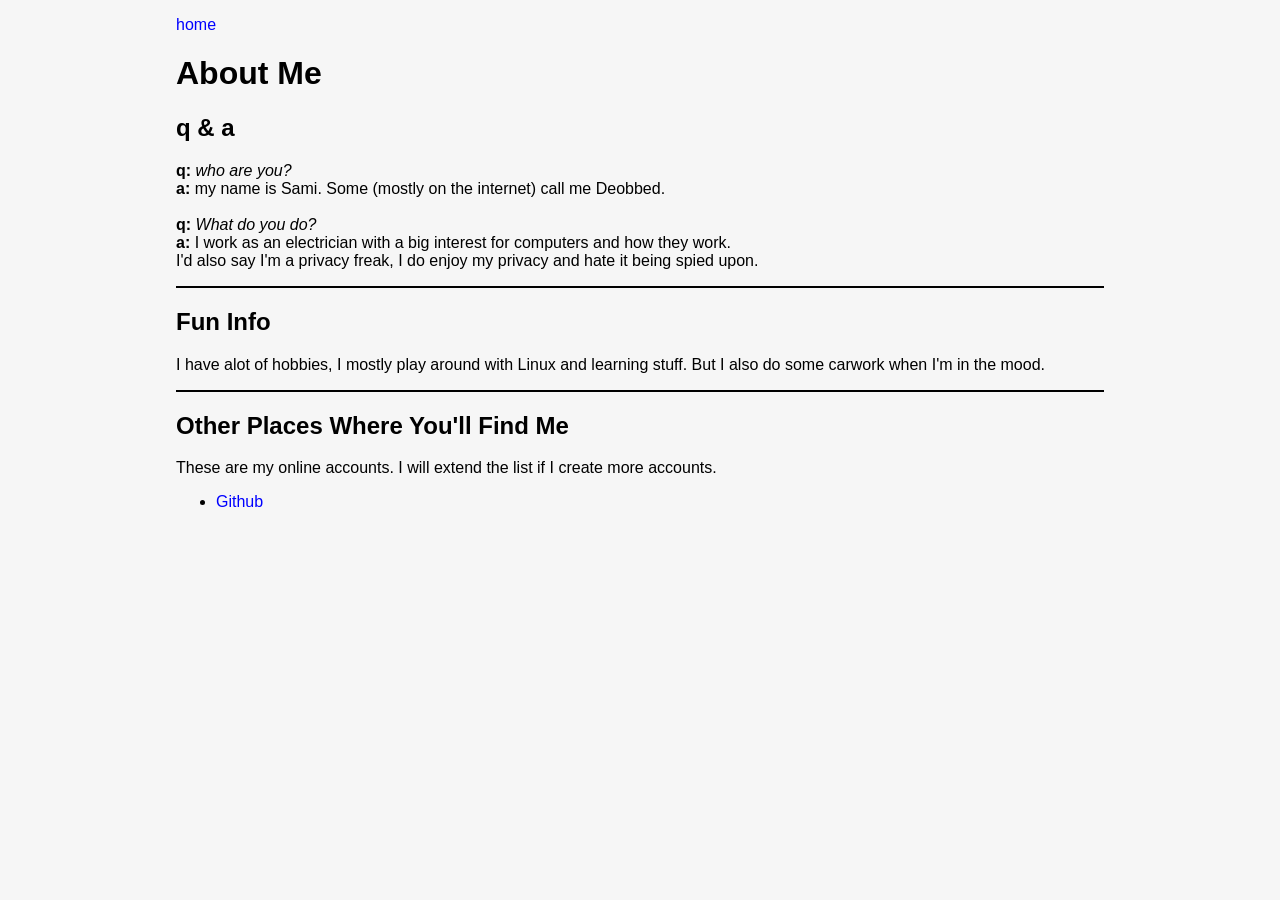
<file: about/index.html>
<!DOCTYPE html>

<html>
	

<head>
		<meta charset="UTF-8">
		<title>About Me</title>
		<link rel="stylesheet" type="text/css" href="../css/style.css">
	</head>

	<body>
		<a href="../index.html">home</a>

		<h1>About Me</h1>

		<h2>q &amp; a</h2>
		<p>
			<strong>q: </strong> <em>who are you?</em> <br>
			<strong>a: </strong> my name is <span>Sami</span>. Some (mostly on the internet) call me Deobbed. <br>
			<br>
			<strong>q: </strong> <em>What do you do?</em> <br>
			<strong>a: </strong> I work as an electrician with a big interest for computers and how they work. <br>
			I'd also say I'm a privacy freak, I do enjoy my privacy and hate it being spied upon.
			<br>
		</p>








		<hr>

		<h2>Fun Info</h2>

		<p>
			I have alot of hobbies, I mostly play around with Linux and learning stuff. But I also do some carwork when I'm in the mood.
		</p>

		<hr>

		<h2>Other Places Where You'll Find Me</h2>

		<p>
			These are my online accounts. I will extend the list if I create more accounts.

			<ul>
				<li><a href="https://github.com/deobbed">Github</a></li>
			</ul>
		</p>
	</body>


</html>
</file>
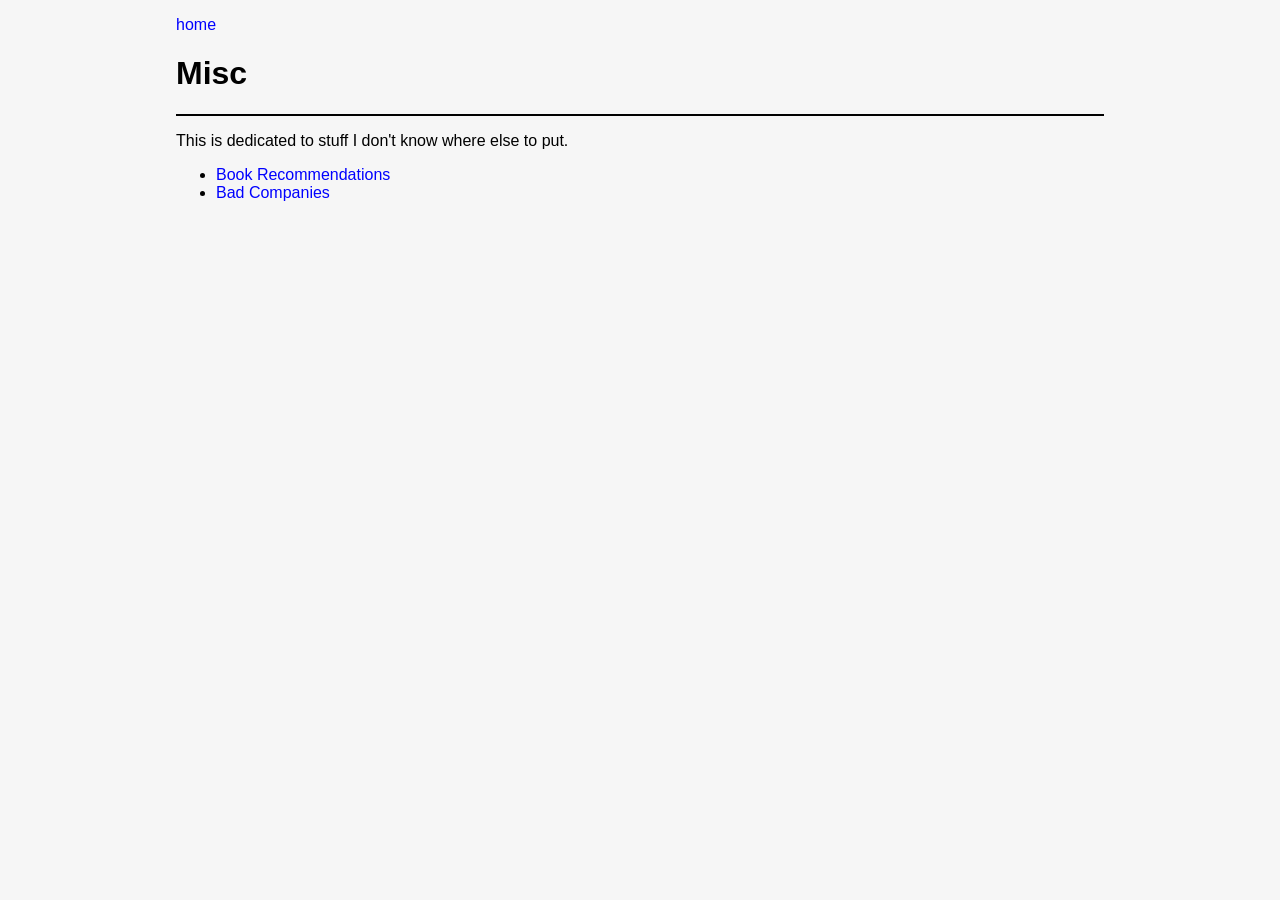
<file: misc/index.html>
<!DOCTYPE html>

<html>
	

<head>
		<meta charset="UTF-8">
		<meta name="author" content="Sami L">
		<meta name="description" content="The personal website of Sami L">
		<title>Misc</title>
		<link rel="stylesheet" type="text/css" href="../css/style.css">
	</head>

	<body>
		<a href="../index.html">home</a>

		<h1>Misc</h1>

		<hr>

		<p>This is dedicated to stuff I don't know where else to put.</p>

		<ul>
			<li><a href="bookrecs.html">Book Recommendations</a></li>
			<li><a href="badcompanies.html">Bad Companies</a></li>
		</ul>
	</body>


</html>
</file>
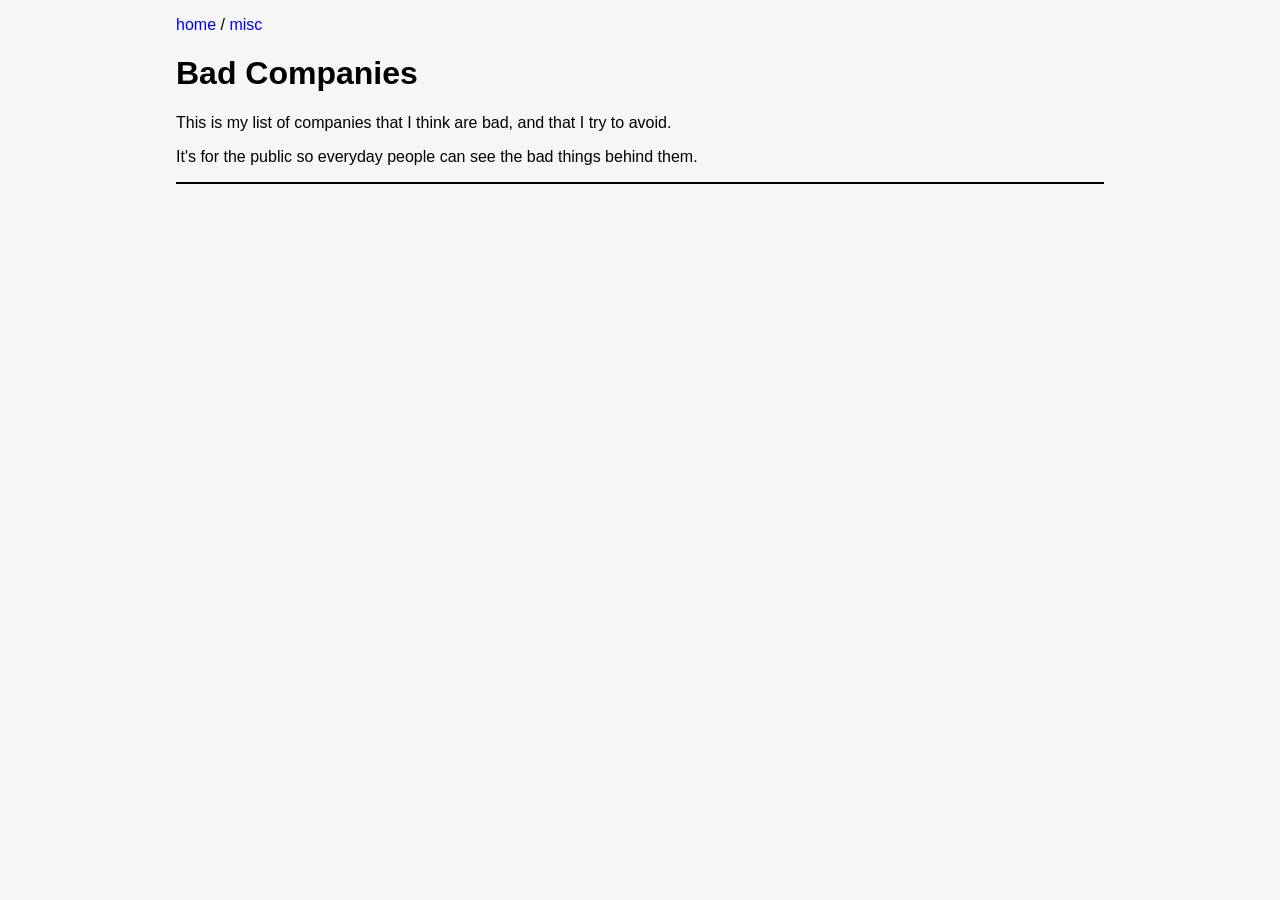
<file: misc/badcompanies.html>
<!DOCTYPE html>

<html>
    
<head>
        <meta charset="UTF-8">
        <meta name="author" content="Sami L">
        <meta name="description" content="The personal website of Sami L">
        <title>Bad Companies</title>
        <link rel="stylesheet" type="text/css" href="../css/style.css">
    </head>

    <body>
        <a href="../index.html">home</a> / <a href="index.html">misc</a>

        <h1>Bad Companies</h1>

        <p>
            This is my list of companies that I think are bad, and that I try to avoid.
          </p>
      
          <p>
            It's for the public so everyday people can see the bad things behind them.
          </p>

          <hr>


     
    </body>

</html>
</file>
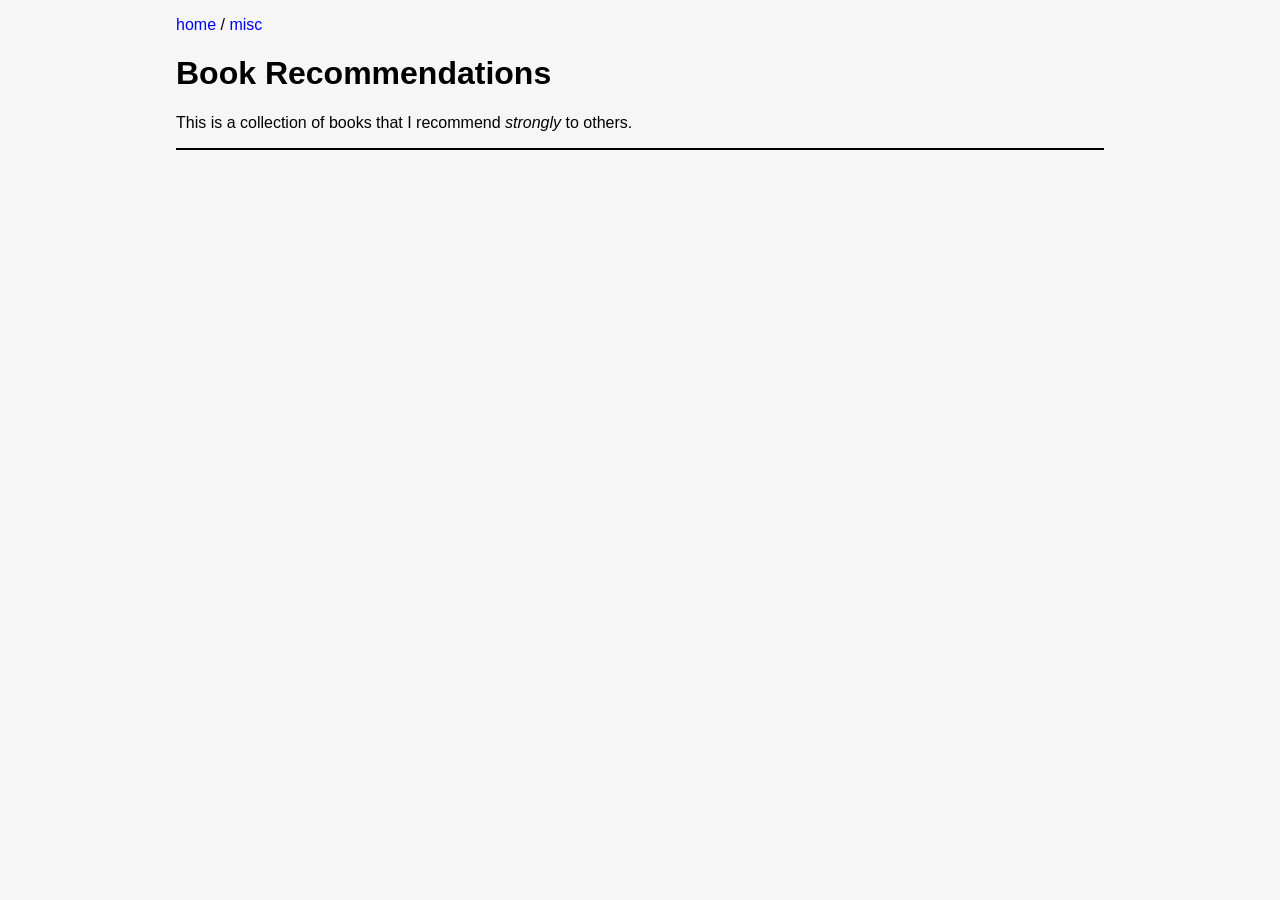
<file: misc/bookrecs.html>
<!DOCTYPE html>

<html>
    
<head>
        <meta charset="UTF-8">
        <meta name="author" content="Sami L">
        <meta name="description" content="The personal website of Sami L">
        <title>Book Recommendations</title>
        <link rel="stylesheet" type="text/css" href="../css/style.css">
    </head>

    <body>
        <a href="../index.html">home</a> / <a href="index.html">misc</a>

        <h1>Book Recommendations</h1>

        <p>
            This is a collection of books that I recommend <em>strongly</em> to others.
        </p>
        
        <hr>


 
    </body>

</html>
</file>
<file: css/style.css>
hr {
	border-style: ridge;
	border-width: 1px;
	border-color: #000;
}

* {
	box-sizing: border-box;
}

body {
	font-family: "Helvetica", sans-serif;
	text-align: justify;
	hyphens: auto;
	margin: auto;
	padding: 1em;
	max-width: 60em;
	background-color: #F6F6F6;
}

pre, code {
	font-family: "Latin Modern Mono", "Terminus", "DejaVu Sans Mono", monospace;
}

a {
	color: #0000FF;
	background-color: transparent;
	text-decoration: none;
}

a:hover {
	color: #F6F6F6;
	background-color: #0000FF;
}

img.center {
	display: block;
	margin-left: auto;
	margin-right: auto;
}

.half {
	width: 50%;
}

.full {
	width: 100%;
}

.right {
	float: right;
	padding-left: 2em;
}

.left {
	float: left;
	padding-right: 2em;
}

.clear {
	clear: both;
	padding-top: 1em;
}

div.box {
	float: left;
	width: 100%;
	height: auto;
}

.column {
	float: left;
	margin: 0;
	width: 33%;
}

.dark {
	color: #F6F6F6;
	background-color: black;
}


em#quote:before {
	content: attr(english);
}

em#quote:hover:before {
	content: '';
}

em#quote:hover:after {
	content: attr(finnish);
}
</file>
